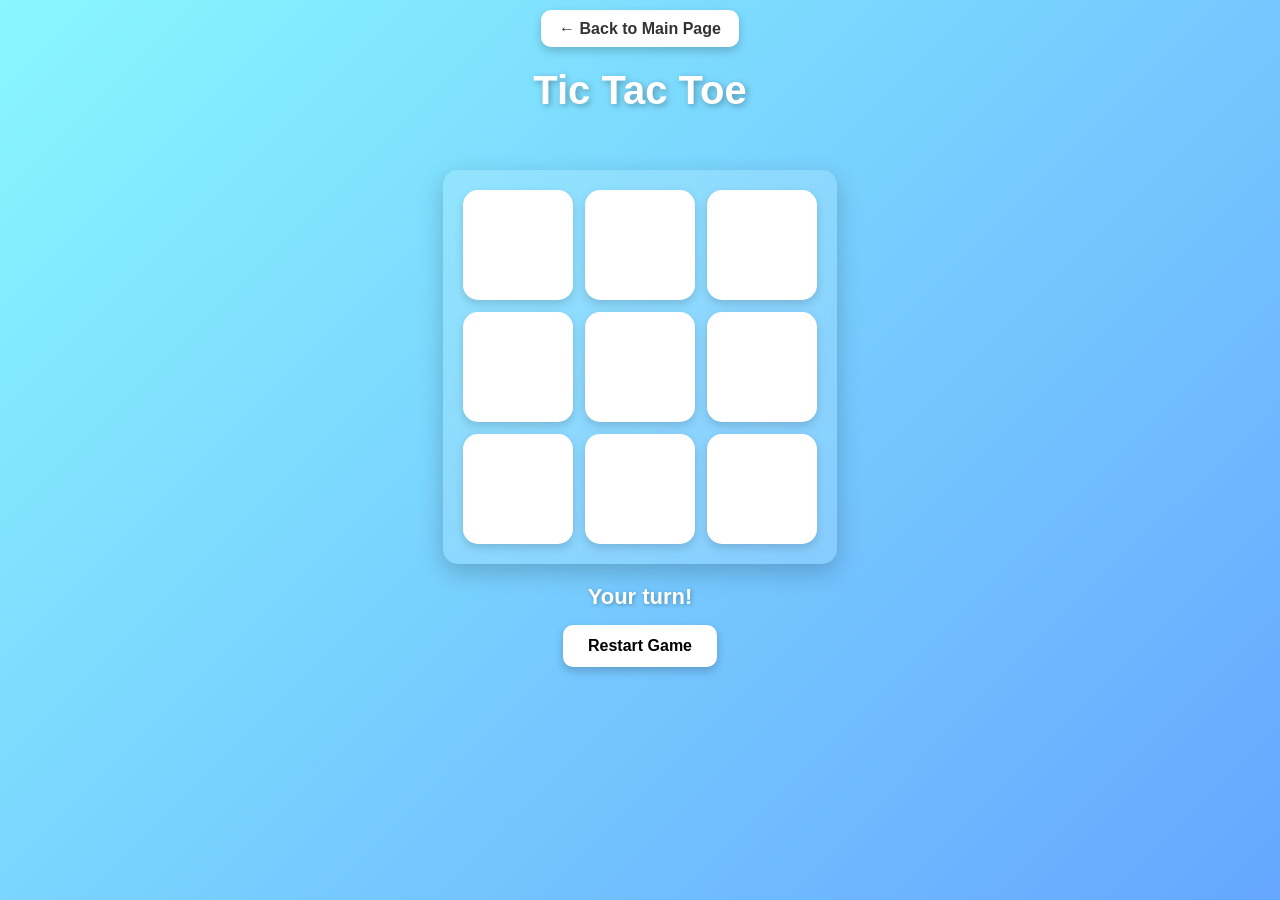
<file: ai.html>
<!DOCTYPE html>
<html lang="en">
<head>
<meta charset="UTF-8">
<title>Tic Tac Toe</title>
<div class="d-flex justify-content-center mt-4">
    <a class="btn btn-primary text-uppercase" href="index.html">
        ← Back to Main Page
    </a>
</div>
<style>
    body {
        font-family: 'Arial', sans-serif;
        background: linear-gradient(135deg, #89f7fe, #66a6ff);
        text-align: center;
        margin: 0;
        padding: 0;
        min-height: 100vh;
        display: flex;
        flex-direction: column;
        align-items: center;
    }

    h1 {
        color: white;
        margin-top: 30px;
        font-size: 40px;
        text-shadow: 2px 2px 6px rgba(0,0,0,0.3);
    }

    /* Back button */
    .d-flex {
        margin-top: 20px;
    }

    .btn {
        background: white;
        color: #333;
        padding: 10px 18px;
        border-radius: 10px;
        text-decoration: none;
        font-weight: bold;
        box-shadow: 0 4px 10px rgba(0,0,0,0.2);
        transition: 0.2s;
    }

    .btn:hover {
        transform: scale(1.05);
        background: #f1f1f1;
    }

    /* Game board container */
    #board {
        display: grid;
        grid-template-columns: repeat(3, 110px);
        gap: 12px;
        margin-top: 30px;
        padding: 20px;
        background: rgba(255,255,255,0.15);
        border-radius: 15px;
        backdrop-filter: blur(10px);
        box-shadow: 0 8px 25px rgba(0,0,0,0.2);
    }

    /* Cells */
    .cell {
        width: 110px;
        height: 110px;
        background: white;
        border-radius: 15px;
        font-size: 2.5em;
        font-weight: bold;
        display: flex;
        align-items: center;
        justify-content: center;
        cursor: pointer;
        transition: all 0.2s ease;
        box-shadow: 0 4px 10px rgba(0,0,0,0.15);
    }

    .cell:hover {
        transform: scale(1.08);
        background: #f0f0f0;
    }

    /* X and O colors */
    .cell:contains("X") {
        color: #ff4d6d;
    }

    .cell:contains("O") {
        color: #4dd2ff;
    }

    /* Status text */
    #status {
        margin-top: 20px;
        font-size: 22px;
        font-weight: bold;
        color: white;
        text-shadow: 1px 1px 4px rgba(0,0,0,0.3);
    }

    /* Restart button */
    button {
        margin-top: 15px;
        padding: 12px 25px;
        font-size: 16px;
        border: none;
        border-radius: 10px;
        cursor: pointer;
        background: white;
        font-weight: bold;
        transition: 0.2s;
        box-shadow: 0 4px 10px rgba(0,0,0,0.2);
    }

    button:hover {
        transform: scale(1.05);
        background: #f1f1f1;
    }
</style>
</head>
<body>

<h1>Tic Tac Toe</h1>
<div id="board"></div>
<div id="status">Your turn!</div>
<button onclick="resetGame()">Restart Game</button>

<script>
    const board = document.getElementById("board");
    const statusText = document.getElementById("status");

    let cells = [];
    let gameState = ["", "", "", "", "", "", "", "", ""];
    let gameActive = true;

    const player = "X";
    const computer = "O";

    const winningConditions = [
        [0,1,2], [3,4,5], [6,7,8],
        [0,3,6], [1,4,7], [2,5,8],
        [0,4,8], [2,4,6]
    ];

    function createBoard() {
        board.innerHTML = "";
        cells = [];

        for (let i = 0; i < 9; i++) {
            const cell = document.createElement("div");
            cell.classList.add("cell");
            cell.dataset.index = i;
            cell.addEventListener("click", handleCellClick);
            board.appendChild(cell);
            cells.push(cell);
        }
    }

    function handleCellClick(e) {
        const index = e.target.dataset.index;

        if (gameState[index] !== "" || !gameActive) return;

        makeMove(index, player);

        if (checkResult()) return;

        statusText.textContent = "Computer's turn...";
        setTimeout(computerMove, 500);
    }

    function makeMove(index, currentPlayer) {
        gameState[index] = currentPlayer;
        cells[index].textContent = currentPlayer;
    }

    function computerMove() {
    let emptyCells = gameState
        .map((val, idx) => val === "" ? idx : null)
        .filter(val => val !== null);

    // 1. 70% chance: try to win or block
    if (Math.random() < 0.7) {

        // Try to win
        for (let condition of winningConditions) {
            const [a, b, c] = condition;
            let values = [gameState[a], gameState[b], gameState[c]];

            if (values.filter(v => v === computer).length === 2 &&
                values.includes("")) {
                let moveIndex = condition[values.indexOf("")];
                makeMove(moveIndex, computer);
                checkResult();
                return;
            }
        }

        // Block player
        for (let condition of winningConditions) {
            const [a, b, c] = condition;
            let values = [gameState[a], gameState[b], gameState[c]];

            if (values.filter(v => v === player).length === 2 &&
                values.includes("")) {
                let moveIndex = condition[values.indexOf("")];
                makeMove(moveIndex, computer);
                checkResult();
                return;
            }
        }
    }

    // 2. Otherwise play dumb/random (lets you win sometimes)
    let move = emptyCells[Math.floor(Math.random() * emptyCells.length)];
    makeMove(move, computer);
    checkResult();
}

    function checkResult() {
    let roundWon = false;
    let winner = null;

    for (let condition of winningConditions) {
        const [a, b, c] = condition;

        if (
            gameState[a] &&
            gameState[a] === gameState[b] &&
            gameState[a] === gameState[c]
        ) {
            roundWon = true;
            winner = gameState[a]; // X or O
            break;
        }
    }

    if (roundWon) {
        gameActive = false;

        if (winner === player) {
            statusText.textContent = "You win!";
        } else {
            statusText.textContent = "Computer wins!";
        }

        return true;
    }

    if (!gameState.includes("")) {
        statusText.textContent = "It's a draw!";
        gameActive = false;
        return true;
    }

    return false;
}

    function resetGame() {
        gameState = ["", "", "", "", "", "", "", "", ""];
        gameActive = true;
        statusText.textContent = "Your turn!";
        createBoard();
    }

    createBoard();
</script>

</body>
</html>
</file>
